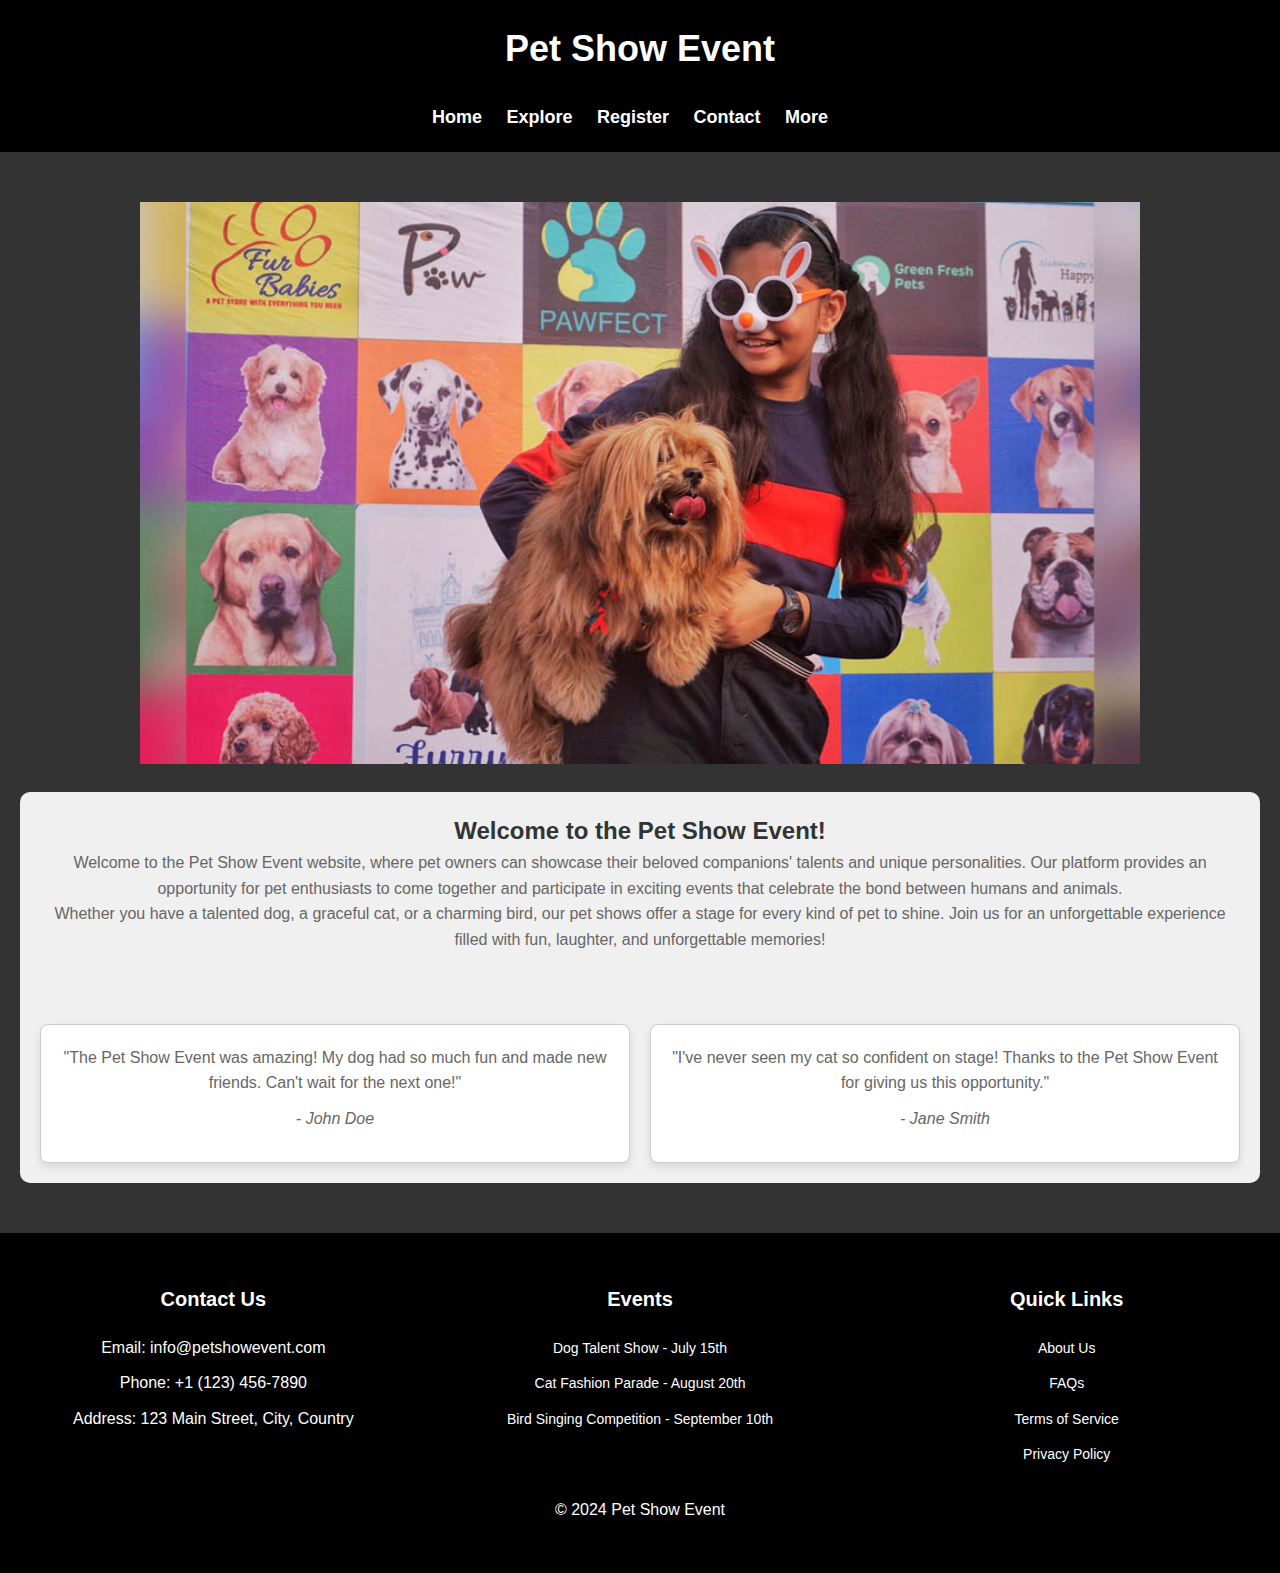
<file: index.html>
<!DOCTYPE html>
<html lang="en">
<head>
    <meta charset="UTF-8">
    <meta name="viewport" content="width=device-width, initial-scale=1.0">
    <title>Home - Pet Show Event</title>
    <link rel="stylesheet" href="style.css">
</head>
<body>
    <header>
        <h1>Pet Show Event</h1><br>
        <nav>
            <ul>

                <li><a href="index.html">Home</a></li>
                <li><a href="explore.html">Explore</a></li>
                <li><a href="registration.html">Register</a></li>
                <li><a href="contact.html">Contact</a></li>
                <li class="dropdown">
                    <a href="#" class="dropbtn">More</a>
                    <div class="dropdown-content">
                        <a href="explore.html">About Us</a>
                        <a href="contact.html">FAQs</a>
                    </div>
                </li>
            </ul>
        </nav>
    </header>

    <section class="home">
        <div class="slideshow-container">
            <div class="mySlides fade">
                <img src="petshow1.jpg" alt="Dog">
            </div>
            <div class="mySlides fade">
                <img src="petshow2.jpeg" alt="Cat">
            </div>
            <div class="mySlides fade">
                <img src="petshow4.jpg" alt="Bird">
            </div>
            
        </div>
        <div class="content">
            <h2>Welcome to the Pet Show Event!</h2>
            <p>Welcome to the Pet Show Event website, where pet owners can showcase their beloved companions' talents and unique personalities. Our platform provides an opportunity for pet enthusiasts to come together and participate in exciting events that celebrate the bond between humans and animals.</p>
            <p>Whether you have a talented dog, a graceful cat, or a charming bird, our pet shows offer a stage for every kind of pet to shine. Join us for an unforgettable experience filled with fun, laughter, and unforgettable memories!</p>
            <br><br>
            
            <div class="quote-cards">
                <div class="quote-card">
                    <p>"The Pet Show Event was amazing! My dog had so much fun and made new friends. Can't wait for the next one!"</p>
                    <p class="author">- John Doe</p>
                </div>
                <div class="quote-card">
                    <p>"I've never seen my cat so confident on stage! Thanks to the Pet Show Event for giving us this opportunity."</p>
                    <p class="author">- Jane Smith</p>
                </div>
            </div>
        </div>
    </section>

    <footer>
        <div class="footer-content">
            <div class="contact">
                <h3>Contact Us</h3>
                <p>Email: info@petshowevent.com</p>
                <p>Phone: +1 (123) 456-7890</p>
                <p>Address: 123 Main Street, City, Country</p>
            </div>
            <div class="fake-events">
                <h3>Events</h3>
                <ul>
                    <li><a href="#">Dog Talent Show - July 15th</a></li>
                    <li><a href="#">Cat Fashion Parade - August 20th</a></li>
                    <li><a href="#">Bird Singing Competition - September 10th</a></li>
                </ul>
            </div>
            <div class="quick-links">
                <h3>Quick Links</h3>
                <ul>
                    <li><a href="#">About Us</a></li>
                    <li><a href="#">FAQs</a></li>
                    <li><a href="#">Terms of Service</a></li>
                    <li><a href="#">Privacy Policy</a></li>
                </ul>
            </div>
        </div>
        <div class="copyright">
            <p>&copy; 2024 Pet Show Event</p>
        </div>
    </footer>

    <script src="script.js"></script>
</body>
</html>
</file>
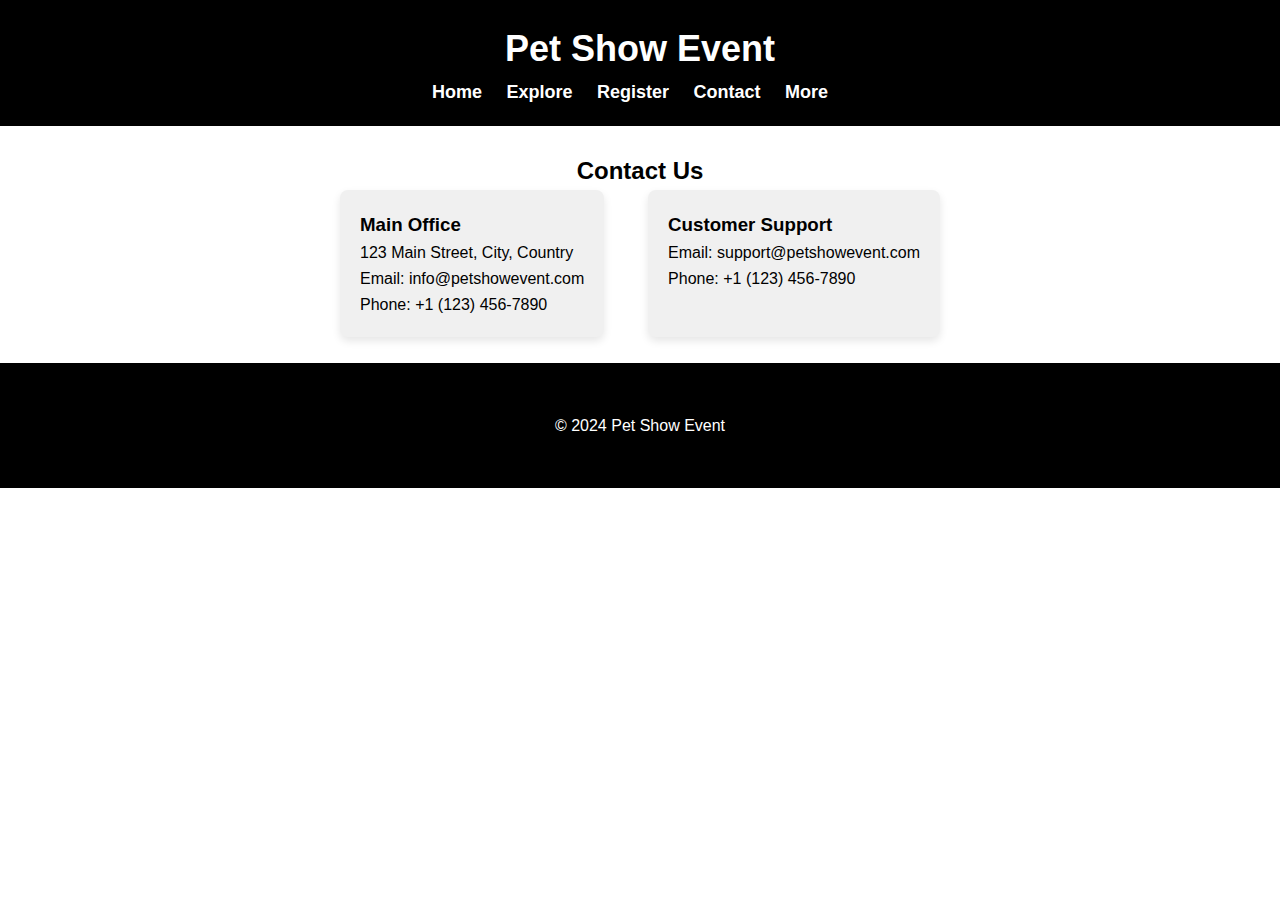
<file: contact.html>
<!DOCTYPE html>
<html lang="en">
<head>
    <meta charset="UTF-8">
    <meta name="viewport" content="width=device-width, initial-scale=1.0">
    <title>Pet Show Event</title>
    <link rel="stylesheet" href="contact.css">
</head>
<body>
    <header>
        <h1>Pet Show Event</h1>
        <nav>
            <ul>
                <li><a href="index.html">Home</a></li>
                <li><a href="explore.html">Explore</a></li>
                <li><a href="registration.html">Register</a></li>
                <li><a href="contact.html">Contact</a></li>
                <li class="dropdown">
                    <a href="#" class="dropbtn">More</a>
                    <div class="dropdown-content">
                        <a href="explore.html">About Us</a>
                        <a href="contact.html">FAQs</a>
                    </div>
                </li>
            </ul>
        </nav>
    </header>

        <br>
        <div class="container">
            <div>
                <h2>Contact Us</h2>
                <div class="contact-cards">
                    <div class="contact-card">
                        <h3>Main Office</h3>
                        <p>123 Main Street, City, Country</p>
                        <p>Email: info@petshowevent.com</p>
                        <p>Phone: +1 (123) 456-7890</p>
                    </div>
                    <div class="contact-card">
                        <h3>Customer Support</h3>
                        <p>Email: support@petshowevent.com</p>
                        <p>Phone: +1 (123) 456-7890</p>
                    </div>
                </div>
            </div>
        </div>
        <br>
    
    <footer>
        
       
        
        <div class="copyright">
            <p>&copy; 2024 Pet Show Event</p>
        </div>
    </footer>
</body>
</html>
</file>
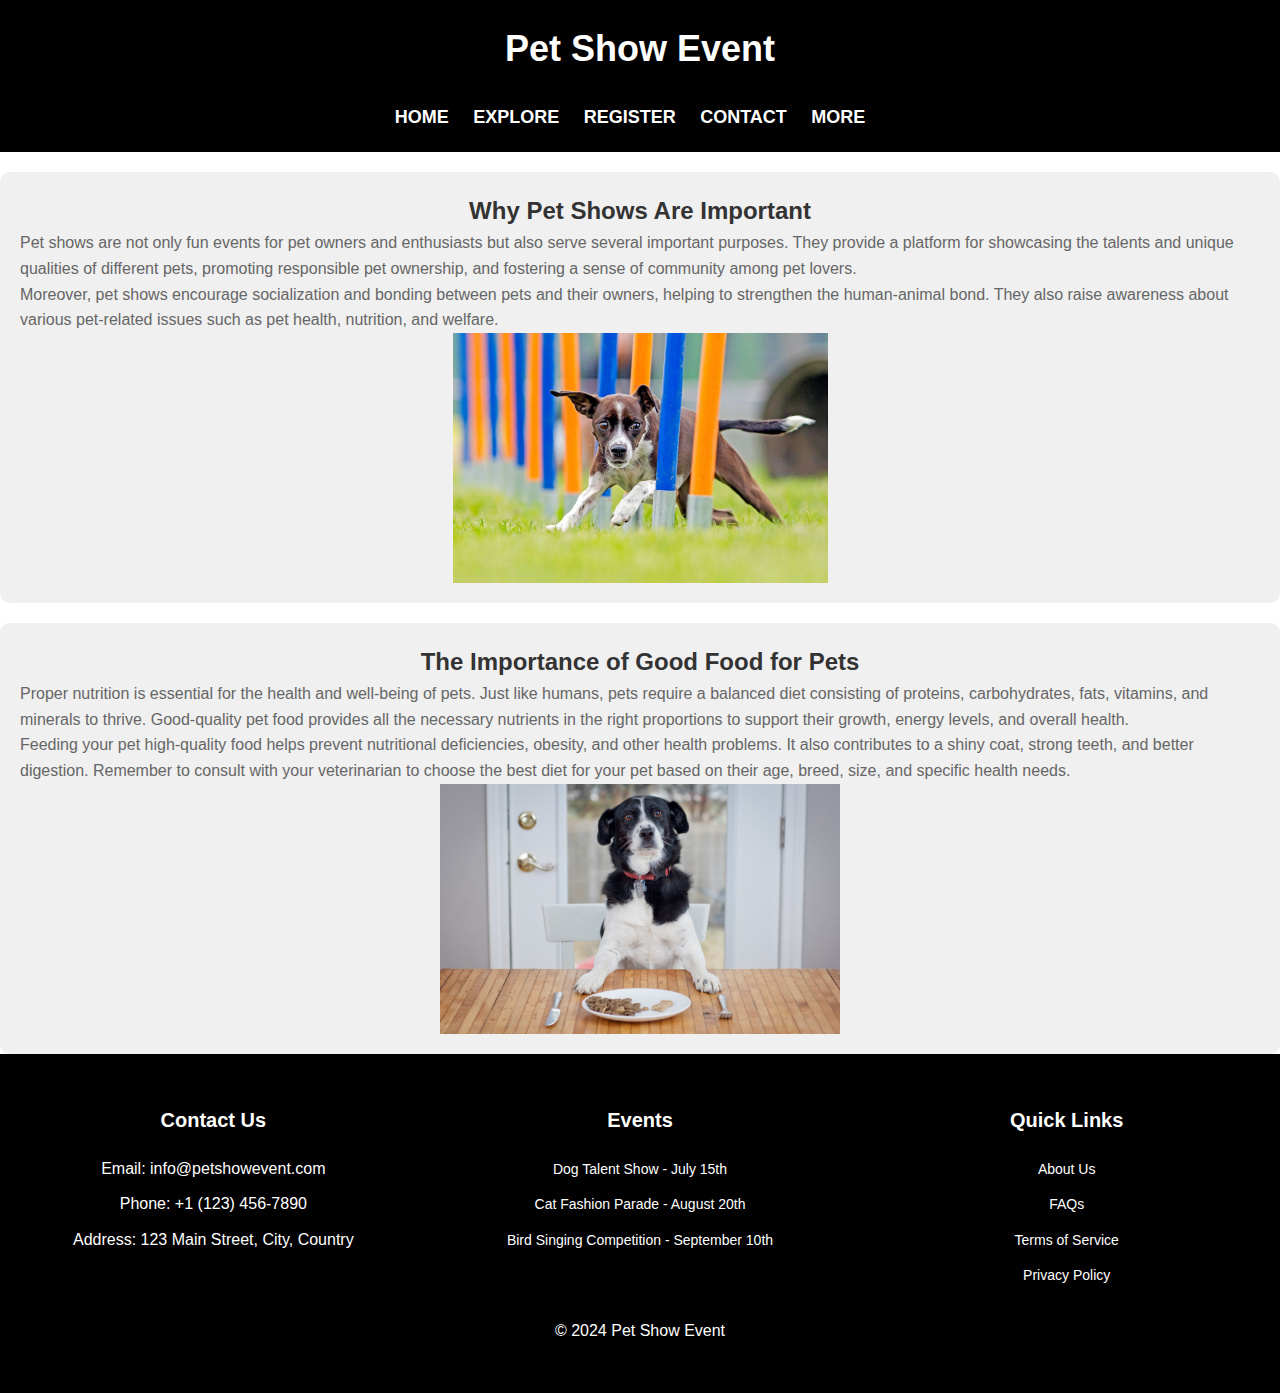
<file: explore.html>
<!DOCTYPE html>
<html lang="en">
<head>
    <meta charset="UTF-8">
    <meta name="viewport" content="width=device-width, initial-scale=1.0">
    <title>Explore - Pet Show Event</title>
    <link rel="stylesheet" href="explore.css">
</head>
<body>
    <header>
        <h1>Pet Show Event</h1><br>
        <nav>
            <ul>
                <li><a href="index.html">Home</a></li>
                <li><a href="explore.html">Explore</a></li>
                <li><a href="registration.html">Register</a></li>
                <li><a href="contact.html">Contact</a></li>
                <li class="dropdown">
                    <a href="#" class="dropbtn">More</a>
                    <div class="dropdown-content">
                        <a href="explore.html">About Us</a>
                        <a href="contact.html">FAQs</a>
                    </div>
                </li>
            </ul>
        </nav>
    </header>

    <section class="explore">
        <div class="content">
            <h2>Why Pet Shows Are Important</h2>
            <p>Pet shows are not only fun events for pet owners and enthusiasts but also serve several important purposes. They provide a platform for showcasing the talents and unique qualities of different pets, promoting responsible pet ownership, and fostering a sense of community among pet lovers.</p>
            <p>Moreover, pet shows encourage socialization and bonding between pets and their owners, helping to strengthen the human-animal bond. They also raise awareness about various pet-related issues such as pet health, nutrition, and welfare.</p>
            <img src="petshow5.jpg" alt="Pet Show" class="pet-show-image">
        </div>

        <div class="content">
            <h2>The Importance of Good Food for Pets</h2>
            <p>Proper nutrition is essential for the health and well-being of pets. Just like humans, pets require a balanced diet consisting of proteins, carbohydrates, fats, vitamins, and minerals to thrive. Good-quality pet food provides all the necessary nutrients in the right proportions to support their growth, energy levels, and overall health.</p>
            <p>Feeding your pet high-quality food helps prevent nutritional deficiencies, obesity, and other health problems. It also contributes to a shiny coat, strong teeth, and better digestion. Remember to consult with your veterinarian to choose the best diet for your pet based on their age, breed, size, and specific health needs.</p>
            <img src="petshow7.jpeg" alt="Pet Food" class="pet-food-image">
        </div>
    </section>

    <footer>
        
        <div class="footer-content">
            <div class="contact">
                <h3>Contact Us</h3>
                <p>Email: info@petshowevent.com</p>
                <p>Phone: +1 (123) 456-7890</p>
                <p>Address: 123 Main Street, City, Country</p>
            </div>
            <div class="fake-events">
                <h3>Events</h3>
                <ul>
                    <li><a href="#">Dog Talent Show - July 15th</a></li>
                    <li><a href="#">Cat Fashion Parade - August 20th</a></li>
                    <li><a href="#">Bird Singing Competition - September 10th</a></li>
                </ul>
            </div>
            <div class="quick-links">
                <h3>Quick Links</h3>
                <ul>
                    <li><a href="#">About Us</a></li>
                    <li><a href="#">FAQs</a></li>
                    <li><a href="#">Terms of Service</a></li>
                    <li><a href="#">Privacy Policy</a></li>
                </ul>
            </div>
        </div>
        <div class="copyright">
            <p>&copy; 2024 Pet Show Event</p>
        </div>
    </footer>

    <script src="script.js"></script>
</body>
</html>
</file>
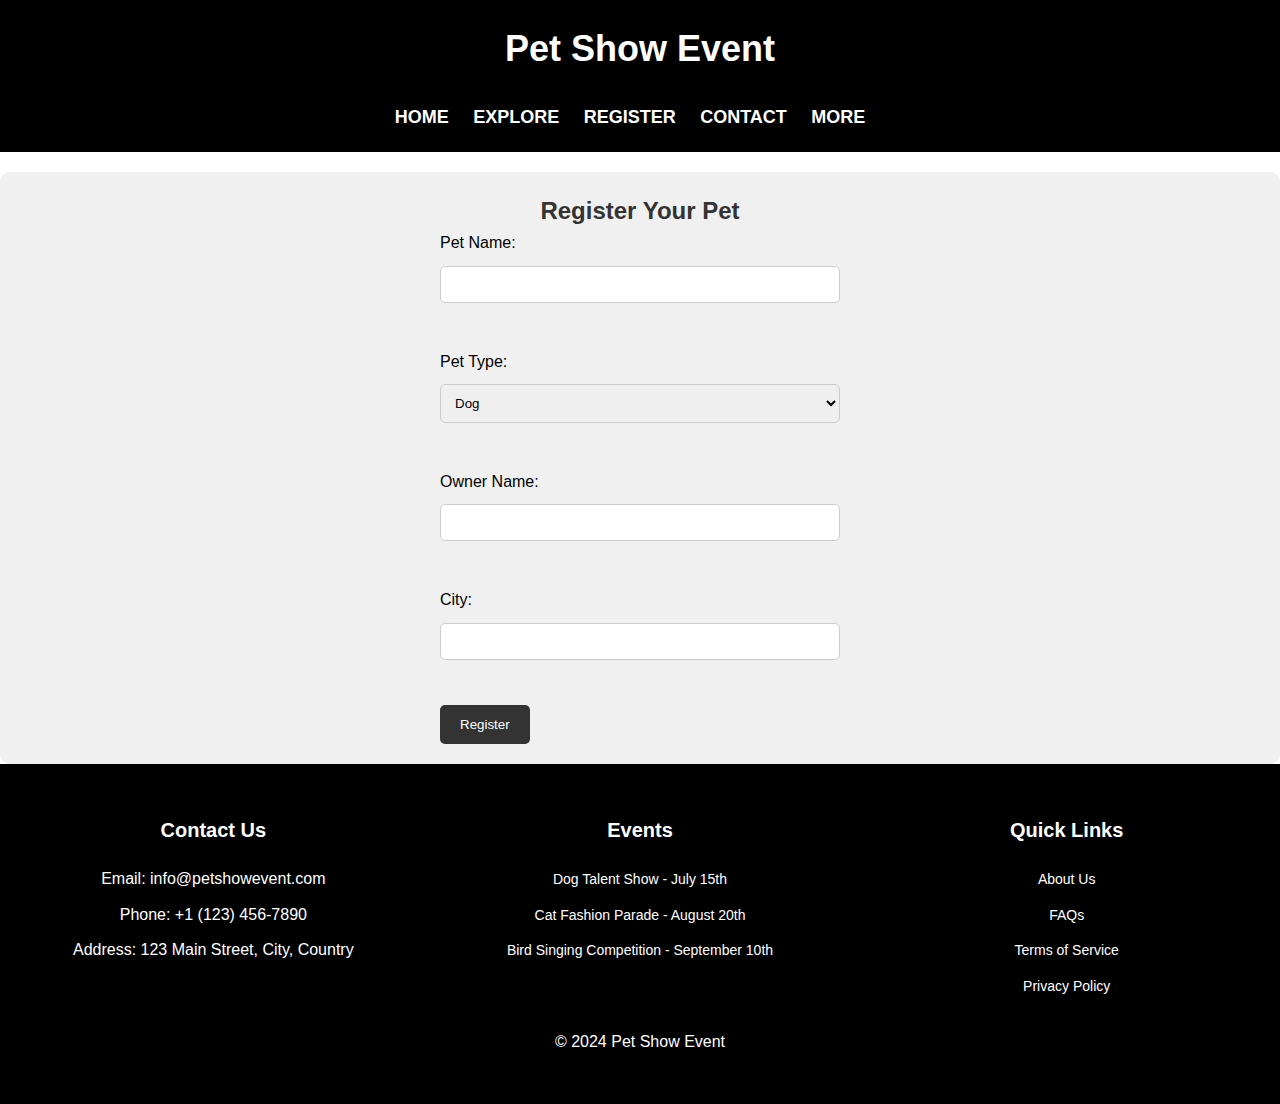
<file: registration.html>
<!DOCTYPE html>
<html lang="en">
<head>
    <meta charset="UTF-8">
    <meta name="viewport" content="width=device-width, initial-scale=1.0">
    <title>Registration - Pet Show Event</title>
    <link rel="stylesheet" href="registration.css">
</head>
<body>
    <header>
        <h1>Pet Show Event</h1><br>
        <nav>
            <ul>
                <li><a href="index.html">Home</a></li>
                <li><a href="explore.html">Explore</a></li>
                <li><a href="registration.html">Register</a></li>
                <li><a href="contact.html">Contact</a></li>
                <li class="dropdown">
                    <a href="#" class="dropbtn">More</a>
                    <div class="dropdown-content">
                        <a href="explore.html">About Us</a>
                        <a href="contact.html">FAQs</a>
                    </div>
                </li>
            </ul>
        </nav>
    </header>

    <section class="registration">
        <div class="content">
            <h2>Register Your Pet</h2>
            <form action="#" method="POST">
                <label for="pet-name">Pet Name:</label>
                <input type="text" id="pet-name" name="pet-name" required><br><br>
                
                <label for="pet-type">Pet Type:</label>
                <select id="pet-type" name="pet-type" required>
                    <option value="dog">Dog</option>
                    <option value="cat">Cat</option>
                    <option value="bird">Bird</option>
                </select><br><br>
                
                <label for="owner-name">Owner Name:</label>
                <input type="text" id="owner-name" name="owner-name" required><br><br>
                
                <label for="city">City:</label>
                <input type="text" id="city" name="city" required><br><br>
                
                <input type="submit" value="Register">
            </form>
            <div id="successMessage" class="success-message"></div>
        </div>
    </section>

    <footer>
        <div class="footer-content">
            <div class="contact">
                <h3>Contact Us</h3>
                <p>Email: info@petshowevent.com</p>
                <p>Phone: +1 (123) 456-7890</p>
                <p>Address: 123 Main Street, City, Country</p>
            </div>
            <div class="fake-events">
                <h3>Events</h3>
                <ul>
                    <li><a href="#">Dog Talent Show - July 15th</a></li>
                    <li><a href="#">Cat Fashion Parade - August 20th</a></li>
                    <li><a href="#">Bird Singing Competition - September 10th</a></li>
                </ul>
            </div>
            <div class="quick-links">
                <h3>Quick Links</h3>
                <ul>
                    <li><a href="#">About Us</a></li>
                    <li><a href="#">FAQs</a></li>
                    <li><a href="#">Terms of Service</a></li>
                    <li><a href="#">Privacy Policy</a></li>
                </ul>
            </div>
        </div>
        <div class="copyright">
            <p>&copy; 2024 Pet Show Event</p>
        </div>
    </footer>
    <script src="registration.js"></script>
</body>
</html>
</file>
<file: style.css>
/* Reset default styles */
* {
    margin: 0;
    padding: 0;
    box-sizing: border-box;
}

body {
    font-family: 'Arial', sans-serif;
    background-color: #f0f0f0;
    line-height: 1.6;
}

header {
    background-color: #333;
    color: #fff;
    padding: 20px;
    text-align: center;
}

h1 {
    margin: 0;
    font-size: 36px;
    font-weight: bold;
}

 ul {
    list-style-type: none;
    padding: 0;
}

nav ul li {
    display: inline;
    margin-right: 20px;
}

nav ul li a {
    color: #fff;
    text-decoration: none;
    font-size: 18px;
    font-weight: bold;
    text-tranavnsform: uppercase;
    transition: color 0.3s ease;
}

nav ul li a:hover {
    color: #ffc107;
}

.dropdown {
    display: inline-block;
    position: relative;
}

.dropdown-content {
    display: none;
    position: absolute;
    background-color: #333;
    min-width: 160px;
    z-index: 1;
}

.dropdown-content a {
    color: #fff;
    padding: 12px 16px;
    display: block;
    text-align: left;
    text-decoration: none;
    font-size: 13px;
    font-weight: normal;
    text-transform: none;
}

.dropdown-content a:hover {
    background-color: #444;
}

.dropdown:hover .dropdown-content {
    display: block;
}

.home {
    text-align: center;
    padding: 50px 20px;
}

.slideshow-container {
    max-width: 1000px;
    position: relative;
    margin: auto;
}

.mySlides {
    display: none;
}

.mySlides img {
    width: 100%;
}

.content {
    margin-top: 20px;
}

footer {
    background-color: #333;
    color: #fff;
    text-align: center;
    padding: 10px;
}

/* Color Scheme */
:root {
    --primary-color: #000; /* Black */
    --secondary-color: #fff; /* White */
    --accent-color: #333; /* Dark Gray */
}

body {
    font-family: 'Arial', sans-serif;
    background-color: var(--secondary-color);
    color: var(--primary-color);
}

header {
    background-color: var(--primary-color);
    color: var(--secondary-color);
}

nav ul li a {
    color: var(--secondary-color);
}

nav ul li a:hover {
    color: var(--accent-color);
}

.dropdown-content {
    background-color: var(--primary-color);
}

.dropdown-content a {
    color: var(--secondary-color);
}

.dropdown-content a:hover {
    background-color: var(--accent-color);
}

.home {
    background-color: var(--accent-color);
}

footer {
    background-color: var(--primary-color);
    color: var(--secondary-color);
}

/* Footer Styles */
footer {
    background-color: #000;
    color: #fff;
    padding: 50px 0;
}

.footer-content {
    display: flex;
    justify-content: space-around;
}

.footer-content > div {
    flex: 1;
    text-align: center;
}

.footer-content h3 {
    font-size: 24px;
    margin-bottom: 20px;
    color: #fff;
}

.footer-content p {
    font-size: 16px;
    margin-bottom: 10px;
}

.footer-content ul {
    list-style: none;
    padding: 0;
}

.footer-content ul li {
    margin-bottom: 10px;
}

.footer-content a {
    color: #fff;
    text-decoration: none;
}

.footer-content a:hover {
    text-decoration: underline;
}

/* Animations */
@keyframes fadeIn {
    from {
        opacity: 0;
        transform: translateY(20px);
    }
    to {
        opacity: 1;
        transform: translateY(0);
    }
}

.footer-content > div {
    animation: fadeIn 1s ease-out;
}

/* Footer Styles */
footer {
    background-color: #000;
    color: #fff;
    padding: 50px 0;
}

.footer-content {
    display: flex;
    justify-content: space-around;
    flex-wrap: wrap;
}

.footer-content > div {
    flex: 1;
    text-align: center;
    margin-bottom: 20px;
}

.footer-content h3 {
    font-size: 20px;
    margin-bottom: 20px;
}

.footer-content p {
    font-size: 16px;
    margin-bottom: 10px;
}

.footer-content ul {
    list-style: none;
    padding: 0;
}

.footer-content ul li {
    margin-bottom: 10px;
}

.footer-content a {
    color: #fff;
    text-decoration: none;
    font-size: 14px;
}

.footer-content a:hover {
    text-decoration: underline;
}

/* Reset Styles */
* {
    margin: 0;
    padding: 0;
    box-sizing: border-box;
}

.content {
    background-color: #f0f0f0; /* Light grey */
    padding: 20px;
    border-radius: 10px;
    margin-top: 20px;
}

.content h2 {
    color: #333; /* Dark grey */
}

.content p {
    color: #666; /* Medium grey */
}

.quote-cards {
    display: flex;
    justify-content: space-between;
    margin-top: 20px;
}

.quote-card {
    background-color: #fff;
    border: 1px solid #ccc;
    border-radius: 8px;
    padding: 20px;
    width: calc(50% - 10px); /* Adjust as needed */
    box-shadow: 0 4px 8px rgba(0, 0, 0, 0.1);
}

.quote-card p {
    margin-bottom: 10px;
}

.author {
    font-style: italic;
    color: #888;
}
</file>
<file: contact.css>
/* Reset default styles */
* {
    margin: 0;
    padding: 0;
    box-sizing: border-box;
}

body {
    font-family: 'Arial', sans-serif;
    background-color: #f0f0f0;
    line-height: 1.6;
}

header {
    background-color: #333;
    color: #fff;
    padding: 20px;
    text-align: center;
}

h1 {
    margin: 0;
    font-size: 36px;
    font-weight: bold;
}

 ul {
    list-style-type: none;
    padding: 0;
}

nav ul li {
    display: inline;
    margin-right: 20px;
}

nav ul li a {
    color: #fff;
    text-decoration: none;
    font-size: 18px;
    font-weight: bold;
    text-tranavnsform: uppercase;
    transition: color 0.3s ease;
}

nav ul li a:hover {
    color: #ffc107;
}

.dropdown {
    display: inline-block;
    position: relative;
}

.dropdown-content {
    display: none;
    position: absolute;
    background-color: #333;
    min-width: 160px;
    z-index: 1;
}

.dropdown-content a {
    color: #fff;
    padding: 12px 16px;
    display: block;
    text-align: left;
    text-decoration: none;
    font-size: 13px;
    font-weight: normal;
    text-transform: none;
}

.dropdown-content a:hover {
    background-color: #444;
}

.dropdown:hover .dropdown-content {
    display: block;
}

.home {
    text-align: center;
    padding: 50px 20px;
}

.slideshow-container {
    max-width: 1000px;
    position: relative;
    margin: auto;
}

.mySlides {
    display: none;
}

.mySlides img {
    width: 100%;
}

.content {
    margin-top: 20px;
}

footer {
    background-color: #333;
    color: #fff;
    text-align: center;
    padding: 10px;
}

/* Color Scheme */
:root {
    --primary-color: #000; /* Black */
    --secondary-color: #fff; /* White */
    --accent-color: #333; /* Dark Gray */
}

body {
    font-family: 'Arial', sans-serif;
    background-color: var(--secondary-color);
    color: var(--primary-color);
}

header {
    background-color: var(--primary-color);
    color: var(--secondary-color);
}

nav ul li a {
    color: var(--secondary-color);
}

nav ul li a:hover {
    color: var(--accent-color);
}

.dropdown-content {
    background-color: var(--primary-color);
}

.dropdown-content a {
    color: var(--secondary-color);
}

.dropdown-content a:hover {
    background-color: var(--accent-color);
}

.home {
    background-color: var(--accent-color);
}

footer {
    background-color: var(--primary-color);
    color: var(--secondary-color);
}

/* Footer Styles */
footer {
    background-color: #000;
    color: #fff;
    padding: 50px 0;
}

.footer-content {
    display: flex;
    justify-content: space-around;
}

.footer-content > div {
    flex: 1;
    text-align: center;
}

.footer-content h3 {
    font-size: 24px;
    margin-bottom: 20px;
    color: #fff;
}

.footer-content p {
    font-size: 16px;
    margin-bottom: 10px;
}

.footer-content ul {
    list-style: none;
    padding: 0;
}

.footer-content ul li {
    margin-bottom: 10px;
}

.footer-content a {
    color: #fff;
    text-decoration: none;
}

.footer-content a:hover {
    text-decoration: underline;
}

/* Animations */
@keyframes fadeIn {
    from {
        opacity: 0;
        transform: translateY(20px);
    }
    to {
        opacity: 1;
        transform: translateY(0);
    }
}

.footer-content > div {
    animation: fadeIn 1s ease-out;
}

/* Footer Styles */
footer {
    background-color: #000;
    color: #fff;
    padding: 50px 0;
}

.footer-content {
    display: flex;
    justify-content: space-around;
    flex-wrap: wrap;
}

.footer-content > div {
    flex: 1;
    text-align: center;
    margin-bottom: 20px;
}

.footer-content h3 {
    font-size: 20px;
    margin-bottom: 20px;
}

.footer-content p {
    font-size: 16px;
    margin-bottom: 10px;
}

.footer-content ul {
    list-style: none;
    padding: 0;
}

.footer-content ul li {
    margin-bottom: 10px;
}

.footer-content a {
    color: #fff;
    text-decoration: none;
    font-size: 14px;
}

.footer-content a:hover {
    text-decoration: underline;
}

/* Reset Styles */
* {
    margin: 0;
    padding: 0;
    box-sizing: border-box;
}

.content {
    background-color: #f0f0f0; /* Light grey */
    padding: 20px;
    border-radius: 10px;
    margin-top: 20px;
}

.content h2 {
    color: #333; /* Dark grey */
}

.content p {
    color: #666; /* Medium grey */
}

.quote-cards {
    display: flex;
    justify-content: space-between;
    margin-top: 20px;
}

.quote-card {
    background-color: #fff;
    border: 1px solid #ccc;
    border-radius: 8px;
    padding: 20px;
    width: calc(50% - 10px); /* Adjust as needed */
    box-shadow: 0 4px 8px rgba(0, 0, 0, 0.1);
}

.quote-card p {
    margin-bottom: 10px;
}

.author {
    font-style: italic;
    color: #888;
}
.container {
    display: flex;
    justify-content: center;
    align-items: center;
    height: 100%;
}

.contact-cards {
    display: flex;
    justify-content: space-between;
    width: 600px; /* Adjust as needed */
}

.contact-card {
    background-color: #f0f0f0;
    padding: 20px;
    border-radius: 8px;
    box-shadow: 0 4px 8px rgba(0, 0, 0, 0.1);
}
h2 {
    text-align: center;
}
</file>
<file: explore.css>
/* Reset default styles */
* {
    margin: 0;
    padding: 0;
    box-sizing: border-box;
}

body {
    font-family: 'Arial', sans-serif;
    background-color: #f0f0f0;
    line-height: 1.6;
}

header {
    background-color: #333;
    color: #fff;
    padding: 20px;
    text-align: center;
}

h1 {
    margin: 0;
    font-size: 36px;
    font-weight: bold;
}

ul {
    list-style-type: none;
    padding: 0;
}

nav ul li {
    display: inline;
    margin-right: 20px;
}

nav ul li a {
    color: #fff;
    text-decoration: none;
    font-size: 18px;
    font-weight: bold;
    text-transform: uppercase;
    transition: color 0.3s ease;
}

nav ul li a:hover {
    color: #ffc107;
}

.dropdown {
    display: inline-block;
    position: relative;
}

.dropdown-content {
    display: none;
    position: absolute;
    background-color: #333;
    min-width: 160px;
    z-index: 1;
}

.dropdown-content a {
    color: #fff;
    padding: 12px 16px;
    display: block;
    text-align: left;
    text-decoration: none;
    font-size: 13px;
    font-weight: normal;
    text-transform: none;
}

.dropdown-content a:hover {
    background-color: #444;
}

.dropdown:hover .dropdown-content {
    display: block;
}

.home {
    text-align: center;
    padding: 50px 20px;
}

.slideshow-container {
    max-width: 1000px;
    position: relative;
    margin: auto;
}

.mySlides {
    display: none;
}

.mySlides img {
    width: 100%;
}

.content {
    margin-top: 20px;
}

footer {
    background-color: #333;
    color: #fff;
    text-align: center;
    padding: 10px;
}

/* Color Scheme */
:root {
    --primary-color: #000; /* Black */
    --secondary-color: #fff; /* White */
    --accent-color: #333; /* Dark Gray */
}

body {
    font-family: 'Arial', sans-serif;
    background-color: var(--secondary-color);
    color: var(--primary-color);
}

header {
    background-color: var(--primary-color);
    color: var(--secondary-color);
}

nav ul li a {
    color: var(--secondary-color);
}

nav ul li a:hover {
    color: var(--accent-color);
}

.dropdown-content {
    background-color: var(--primary-color);
}

.dropdown-content a {
    color: var(--secondary-color);
}

.dropdown-content a:hover {
    background-color: var(--accent-color);
}

.home {
    background-color: var(--accent-color);
}

footer {
    background-color: var(--primary-color);
    color: var(--secondary-color);
}

/* Footer Styles */
footer {
    background-color: #000;
    color: #fff;
    padding: 50px 0;
}

.footer-content {
    display: flex;
    justify-content: space-around;
}

.footer-content > div {
    flex: 1;
    text-align: center;
}

.footer-content h3 {
    font-size: 24px;
    margin-bottom: 20px;
    color: #fff;
}

.footer-content p {
    font-size: 16px;
    margin-bottom: 10px;
}

.footer-content ul {
    list-style: none;
    padding: 0;
}

.footer-content ul li {
    margin-bottom: 10px;
}

.footer-content a {
    color: #fff;
    text-decoration: none;
}

.footer-content a:hover {
    text-decoration: underline;
}

/* Animations */
@keyframes fadeIn {
    from {
        opacity: 0;
        transform: translateY(20px);
    }
    to {
        opacity: 1;
        transform: translateY(0);
    }
}

.footer-content > div {
    animation: fadeIn 1s ease-out;
}

/* Footer Styles */
footer {
    background-color: #000;
    color: #fff;
    padding: 50px 0;
}

.footer-content {
    display: flex;
    justify-content: space-around;
    flex-wrap: wrap;
}

.footer-content > div {
    flex: 1;
    text-align: center;
    margin-bottom: 20px;
}

.footer-content h3 {
    font-size: 20px;
    margin-bottom: 20px;
}

.footer-content p {
    font-size: 16px;
    margin-bottom: 10px;
}

.footer-content ul {
    list-style: none;
    padding: 0;
}

.footer-content ul li {
    margin-bottom: 10px;
}

.footer-content a {
    color: #fff;
    text-decoration: none;
    font-size: 14px;
}

.footer-content a:hover {
    text-decoration: underline;
}

/* Reset Styles */
* {
    margin: 0;
    padding: 0;
    box-sizing: border-box;
}

.content {
    background-color: #f0f0f0; /* Light grey */
    padding: 20px;
    border-radius: 10px;
    margin-top: 20px;
}

.content h2 {
    color: #333; /* Dark grey */
    text-align: center;
}

.content p {
    color: #666; /* Medium grey */
}

.quote-cards {
    display: flex;
    justify-content: space-between;
    margin-top: 20px;
}

.quote-card {
    background-color: #fff;
    border: 1px solid #ccc;
    border-radius: 8px;
    padding: 20px;
    width: calc(50% - 10px); /* Adjust as needed */
    box-shadow: 0 4px 8px rgba(0, 0, 0, 0.1);
}

.quote-card p {
    margin-bottom: 10px;
}

.author {
    font-style: italic;
    color: #888;
}
.pet-show-image {
    height: 250px;
    margin: auto; /* Center horizontally */
    display: flex;
    justify-content: center; /* Center vertically */
    align-items: center; /* Center horizontally */
}
.pet-food-image{
    height: 250px;
    margin: auto; /* Center horizontally */
    display: flex;
    justify-content: center; /* Center vertically */
    align-items: center; /* Center horizontally */
}
</file>
<file: registration.css>
/* Reset default styles */
* {
    margin: 0;
    padding: 0;
    box-sizing: border-box;
}

body {
    font-family: 'Arial', sans-serif;
    background-color: #f0f0f0;
    line-height: 1.6;
}

header {
    background-color: #333;
    color: #fff;
    padding: 20px;
    text-align: center;
}

h1 {
    margin: 0;
    font-size: 36px;
    font-weight: bold;
}

ul {
    list-style-type: none;
    padding: 0;
}

nav ul li {
    display: inline;
    margin-right: 20px;
}

nav ul li a {
    color: #fff;
    text-decoration: none;
    font-size: 18px;
    font-weight: bold;
    text-transform: uppercase;
    transition: color 0.3s ease;
}

nav ul li a:hover {
    color: #ffc107;
}

.dropdown {
    display: inline-block;
    position: relative;
}

.dropdown-content {
    display: none;
    position: absolute;
    background-color: #333;
    min-width: 160px;
    z-index: 1;
}

.dropdown-content a {
    color: #fff;
    padding: 12px 16px;
    display: block;
    text-align: left;
    text-decoration: none;
    font-size: 13px;
    font-weight: normal;
    text-transform: none;
}

.dropdown-content a:hover {
    background-color: #444;
}

.dropdown:hover .dropdown-content {
    display: block;
}

.home {
    text-align: center;
    padding: 50px 20px;
}

.slideshow-container {
    max-width: 1000px;
    position: relative;
    margin: auto;
}

.mySlides {
    display: none;
}

.mySlides img {
    width: 100%;
}

.content {
    margin-top: 20px;
    text-align: center;
}

footer {
    background-color: #333;
    color: #fff;
    text-align: center;
    padding: 10px;
}

/* Color Scheme */
:root {
    --primary-color: #000; /* Black */
    --secondary-color: #fff; /* White */
    --accent-color: #333; /* Dark Gray */
}

body {
    font-family: 'Arial', sans-serif;
    background-color: var(--secondary-color);
    color: var(--primary-color);
}

header {
    background-color: var(--primary-color);
    color: var(--secondary-color);
}

nav ul li a {
    color: var(--secondary-color);
}

nav ul li a:hover {
    color: var(--accent-color);
}

.dropdown-content {
    background-color: var(--primary-color);
}

.dropdown-content a {
    color: var(--secondary-color);
}

.dropdown-content a:hover {
    background-color: var(--accent-color);
}

.home {
    background-color: var(--accent-color);
}

footer {
    background-color: var(--primary-color);
    color: var(--secondary-color);
}

/* Footer Styles */
footer {
    background-color: #000;
    color: #fff;
    padding: 50px 0;
}

.footer-content {
    display: flex;
    justify-content: space-around;
}

.footer-content > div {
    flex: 1;
    text-align: center;
}

.footer-content h3 {
    font-size: 24px;
    margin-bottom: 20px;
    color: #fff;
}

.footer-content p {
    font-size: 16px;
    margin-bottom: 10px;
}

.footer-content ul {
    list-style: none;
    padding: 0;
}

.footer-content ul li {
    margin-bottom: 10px;
}

.footer-content a {
    color: #fff;
    text-decoration: none;
}

.footer-content a:hover {
    text-decoration: underline;
}

/* Animations */
@keyframes fadeIn {
    from {
        opacity: 0;
        transform: translateY(20px);
    }
    to {
        opacity: 1;
        transform: translateY(0);
    }
}

.footer-content > div {
    animation: fadeIn 1s ease-out;
}

/* Footer Styles */
footer {
    background-color: #000;
    color: #fff;
    padding: 50px 0;
}

.footer-content {
    display: flex;
    justify-content: space-around;
    flex-wrap: wrap;
}

.footer-content > div {
    flex: 1;
    text-align: center;
    margin-bottom: 20px;
}

.footer-content h3 {
    font-size: 20px;
    margin-bottom: 20px;
}

.footer-content p {
    font-size: 16px;
    margin-bottom: 10px;
}

.footer-content ul {
    list-style: none;
    padding: 0;
}

.footer-content ul li {
    margin-bottom: 10px;
}

.footer-content a {
    color: #fff;
    text-decoration: none;
    font-size: 14px;
}

.footer-content a:hover {
    text-decoration: underline;
}

/* Reset Styles */
* {
    margin: 0;
    padding: 0;
    box-sizing: border-box;
}

.content {
    background-color: #f0f0f0; /* Light grey */
    padding: 20px;
    border-radius: 10px;
    margin-top: 20px;
}

.content h2 {
    color: #333; /* Dark grey */
    text-align: center;
}

.content p {
    color: #666; /* Medium grey */
}

/* Registration Form Styles */
form {
    max-width: 400px;
    margin: 0 auto;
    text-align: left;
}

label {
    display: block;
    margin-bottom: 10px;
}

input[type="text"],
select {
    width: 100%;
    padding: 10px;
    margin-bottom: 20px;
    border: 1px solid #ccc;
    border-radius: 5px;
    box-sizing: border-box;
}

input[type="submit"] {
    background-color: #333;
    color: #fff;
    border: none;
    padding: 12px 20px;
    border-radius: 5px;
    cursor: pointer;
    transition: background-color 0.3s ease;
}

input[type="submit"]:hover {
    background-color: #444;
}
</file>
